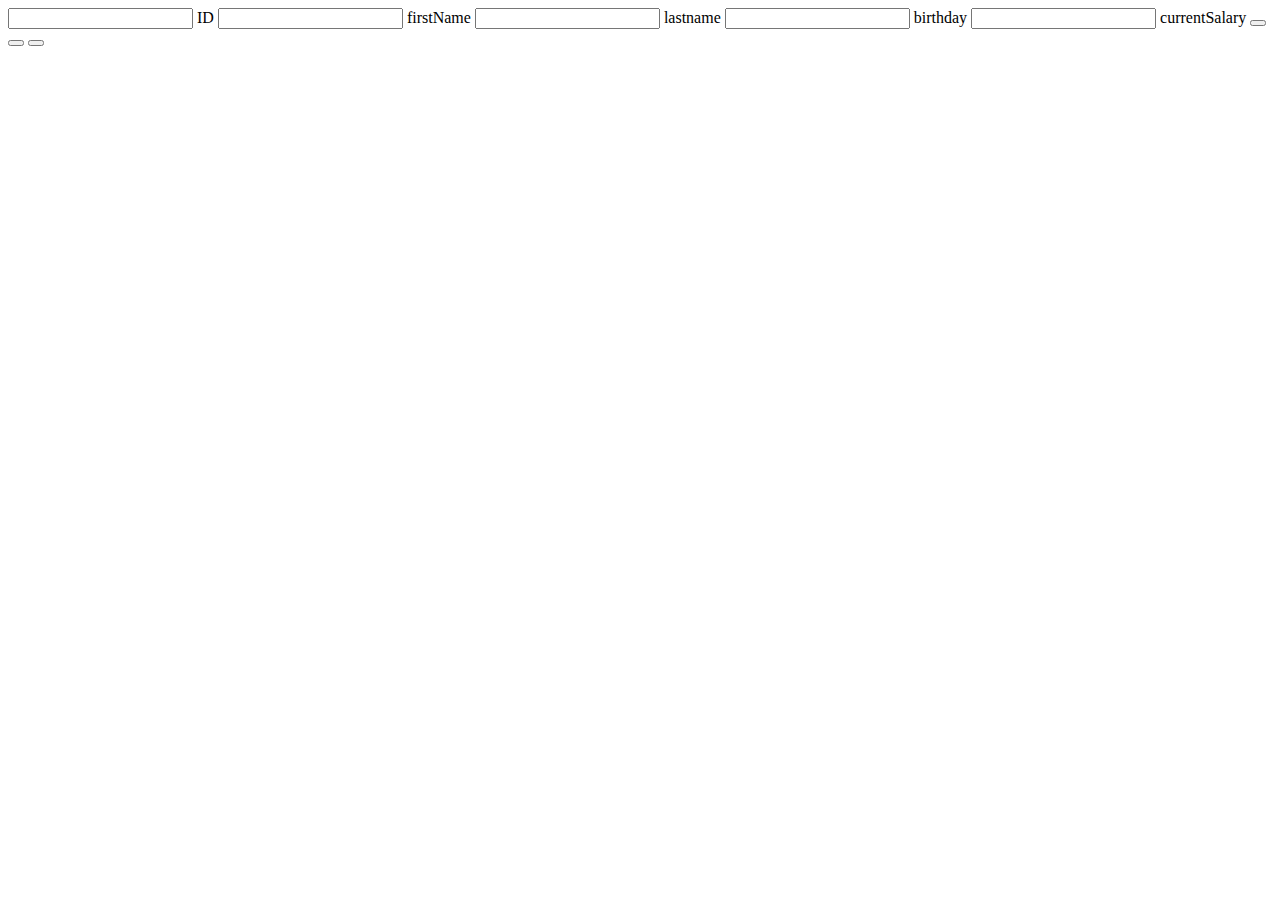
<file: RepairCars/WebFolder/employee.waComponent/employee.html>
﻿<!DOCTYPE html><section data-group="[]" class="default">
    <meta name="generator" content="Wakanda GUIDesigner"/>
    <meta name="WAF.config.datasources" data-type="dataSource" data-source-type="dataClass" data-source="Employee" data-scope="local" data-lib="WAF" data-id="{id}employee" data-dataType="string" data-autoLoad="true" content="employee"/>
    <meta name="WAF.config.datasources" data-type="dataSource" data-source-type="dataClass" data-source="{id}employee.repair" data-scope="local" data-lib="WAF" data-id="{id}repair0" data-dataType="string" data-autoLoad="true" content="repair0"/>
    
    
    
    
    
    
    
    
    
    
    
    
    
    
    
    
    
	<div id="{id}dataGrid1" data-type="dataGrid" data-selection-mode="single" data-readOnly="true" data-lib="WAF" data-label-position="top" data-label="" data-footer-text="item(s)" data-display-error="true" data-constraint-top="true" data-constraint-left="true" data-column="[{'sourceAttID':'ID','colID':'ID','width':'70','title':'ID'},{'sourceAttID':'firstName','colID':'firstName','width':'150','title':'firstName'},{'sourceAttID':'lastname','colID':'lastname','width':'150','title':'lastname'},{'sourceAttID':'birthday','colID':'birthday','width':'100','title':'birthday'},{'sourceAttID':'currentSalary','colID':'currentSalary','width':'90','title':'currentSalary'}]" data-binding="{id}employee" class="waf-widget waf-dataGrid default inherited                             waf-dataGrid-level-0 waf-level-0 "></div>
		<div id="{id}container1" data-type="container" data-lib="WAF" data-label-position="top" data-label="" data-constraint-top="true" data-constraint-left="true" class="waf-widget waf-container default inherited                 waf-container-level-0 waf-level-0">
 		<input type="text" id="{id}textField1" data-type="textField" data-password="false" data-multiline="false" data-lib="WAF" data-label-position="left" data-label="ID" data-datapicker-on="true" data-datapicker-icon-only="false" data-constraint-top="true" data-constraint-right="false" data-constraint-left="true" data-constraint-bottom="false" data-binding="{id}employee.ID" class="waf-widget waf-textField default inherited    waf-textField-level-0 waf-level-0 "/>
 		<label id="{id}label1" for="{id}textField1" data-valign="middle" data-type="label" data-margin="5" data-lib="WAF" data-constraint-top="true" data-constraint-right="false" data-constraint-left="true" data-constraint-bottom="false" class="waf-widget waf-label default inherited                                 waf-label-textField   waf-label-level-0 waf-level-0 ">ID</label>
 	
 		<input type="text" id="{id}textField2" data-type="textField" data-password="false" data-multiline="false" data-lib="WAF" data-label-position="left" data-label="firstName" data-datapicker-on="true" data-datapicker-icon-only="false" data-constraint-top="true" data-constraint-right="false" data-constraint-left="true" data-constraint-bottom="false" data-binding="{id}employee.firstName" class="waf-widget waf-textField default inherited    waf-textField-level-0 waf-level-0 "/>
 		<label id="{id}label2" for="{id}textField2" data-valign="middle" data-type="label" data-margin="5" data-lib="WAF" data-constraint-top="true" data-constraint-right="false" data-constraint-left="true" data-constraint-bottom="false" class="waf-widget waf-label default inherited                                 waf-label-textField   waf-label-level-0 waf-level-0 ">firstName</label>
 	
 		<input type="text" id="{id}textField3" data-type="textField" data-password="false" data-multiline="false" data-lib="WAF" data-label-position="left" data-label="lastname" data-datapicker-on="true" data-datapicker-icon-only="false" data-constraint-top="true" data-constraint-right="false" data-constraint-left="true" data-constraint-bottom="false" data-binding="{id}employee.lastname" class="waf-widget waf-textField default inherited    waf-textField-level-0 waf-level-0 "/>
 		<label id="{id}label3" for="{id}textField3" data-valign="middle" data-type="label" data-margin="5" data-lib="WAF" data-constraint-top="true" data-constraint-right="false" data-constraint-left="true" data-constraint-bottom="false" class="waf-widget waf-label default inherited                                 waf-label-textField   waf-label-level-0 waf-level-0 ">lastname</label>
 	
 		<input type="text" id="{id}textField4" data-type="textField" data-password="false" data-multiline="false" data-lib="WAF" data-label-position="left" data-label="birthday" data-datapicker-on="true" data-datapicker-icon-only="false" data-constraint-top="true" data-constraint-right="false" data-constraint-left="true" data-constraint-bottom="false" data-binding="{id}employee.birthday" class="waf-widget waf-textField default inherited    waf-textField-level-0 waf-level-0 "/>
 		<label id="{id}label4" for="{id}textField4" data-valign="middle" data-type="label" data-margin="5" data-lib="WAF" data-constraint-top="true" data-constraint-right="false" data-constraint-left="true" data-constraint-bottom="false" class="waf-widget waf-label default inherited                                 waf-label-textField   waf-label-level-0 waf-level-0 ">birthday</label>
 		
 		<input type="text" id="{id}textField5" data-type="textField" data-password="false" data-multiline="false" data-lib="WAF" data-label-position="left" data-label="currentSalary" data-datapicker-on="true" data-datapicker-icon-only="false" data-constraint-top="true" data-constraint-right="false" data-constraint-left="true" data-constraint-bottom="false" data-binding="{id}employee.currentSalary" class="waf-widget waf-textField default inherited     waf-textField-level-0 waf-level-0"/>
 		<label id="{id}label5" for="{id}textField5" data-valign="middle" data-type="label" data-margin="5" data-lib="WAF" data-constraint-top="true" data-constraint-right="false" data-constraint-left="true" data-constraint-bottom="false" class="waf-widget waf-label default inherited                                 waf-label-textField     waf-label-level-0 waf-level-0 ">currentSalary</label>
 		<button id="{id}button1" data-type="button" data-text="Delete" data-target="_blank" data-lib="WAF" data-constraint-top="true" data-constraint-right="false" data-constraint-left="true" data-constraint-bottom="false" data-binding="{id}employee" data-action="remove" class="waf-widget waf-button default inherited         waf-button-level-0 waf-level-0 "></button>
 		<button id="{id}button2" data-type="button" data-target="_blank" data-lib="WAF" data-constraint-top="true" data-constraint-right="false" data-constraint-left="true" data-constraint-bottom="false" data-binding="{id}employee" data-action="save" class="waf-widget waf-button default inherited             waf-button-level-0 waf-level-0 "></button>
 		<button id="{id}button3" data-type="button" data-text="New" data-target="_blank" data-lib="WAF" data-constraint-top="true" data-constraint-right="false" data-constraint-left="true" data-constraint-bottom="false" data-binding="{id}employee" data-action="create" class="waf-widget waf-button default inherited            waf-button-level-0 waf-level-0 "></button>
 	</div>
	</section>
</file>
